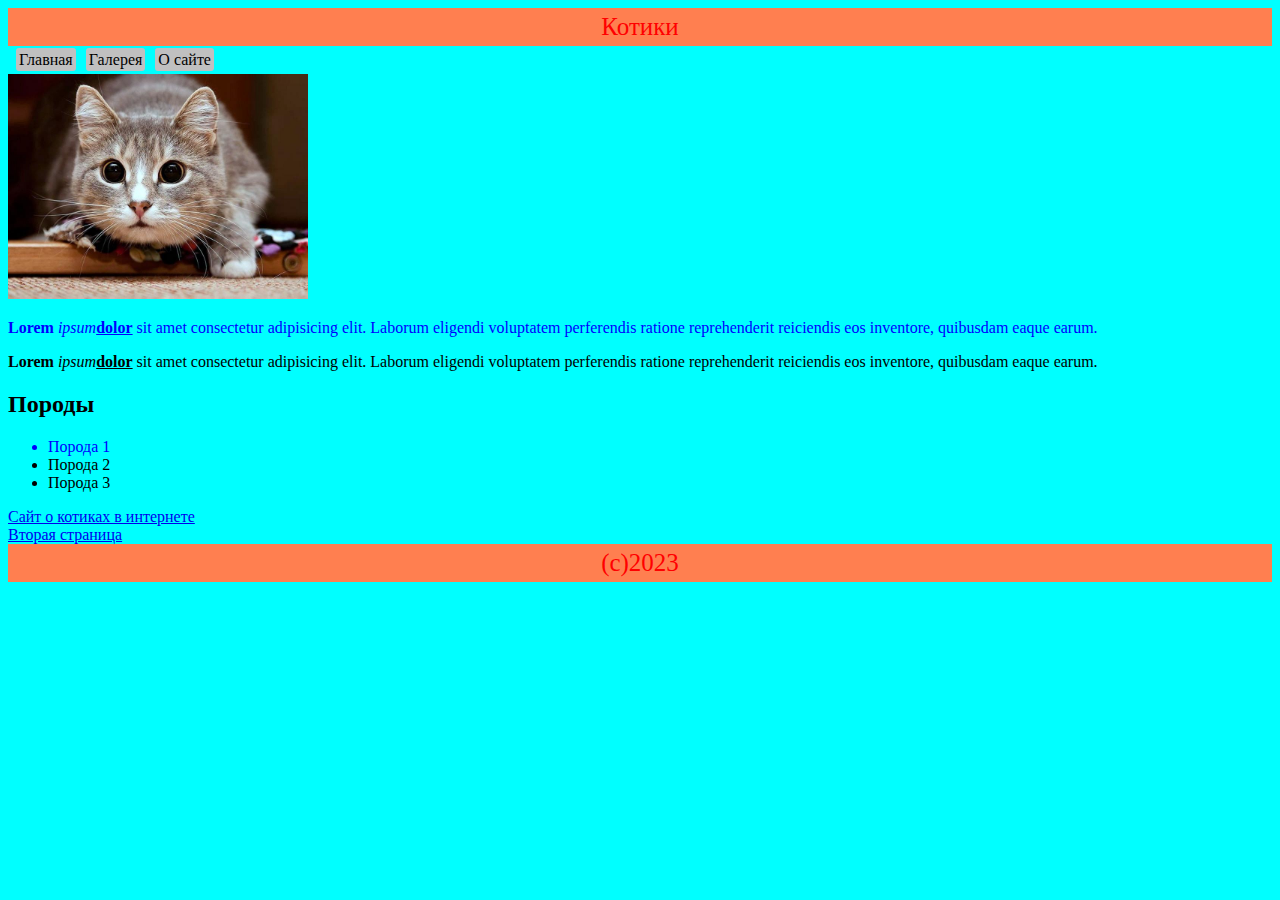
<file: index.html>
<!DOCTYPE html>
<html lang="en">

<head>
    <meta charset="UTF-8">
    <title>Document</title>
    <link rel="stylesheet" href="style.css">
</head>

<body>
    <header>
        Котики
    </header>
    <main>
        <nav>
            <a href="index.html">Главная</a>
            <a href="cats.html">Галерея</a>
            <a href="about.html">О сайте</a>
        </nav>
        <a href="img/cat1.jpg"><img src="img/cat1.jpg" alt="Котик" width="300"></a>
        <p class="firstP">

            <b>Lorem</b> <i>ipsum</i><b><u>dolor</u></b> sit amet consectetur adipisicing elit. Laborum eligendi
            voluptatem
            perferendis ratione
            reprehenderit reiciendis eos inventore, quibusdam eaque earum.
        </p>
        <p>

            <b>Lorem</b> <i>ipsum</i><b><u>dolor</u></b> sit amet consectetur adipisicing elit. Laborum eligendi
            voluptatem
            perferendis ratione
            reprehenderit reiciendis eos inventore, quibusdam eaque earum.
        </p>

        <h2>Породы</h2>
        <ul>
            <li class="firstP">Порода 1</li>
            <li>Порода 2</li>
            <li>Порода 3</li>
        </ul>
        <a target="_blank" href="https://www.elle.ru/celebrities/samyie-populyarnyie-kotiki-interneta/">Сайт о котиках в
            интернете</a><br>
        <a href="cats.html">Вторая страница</a>

    </main>
    <footer>
        (c)2023
    </footer>

</body>

</html>
</file>
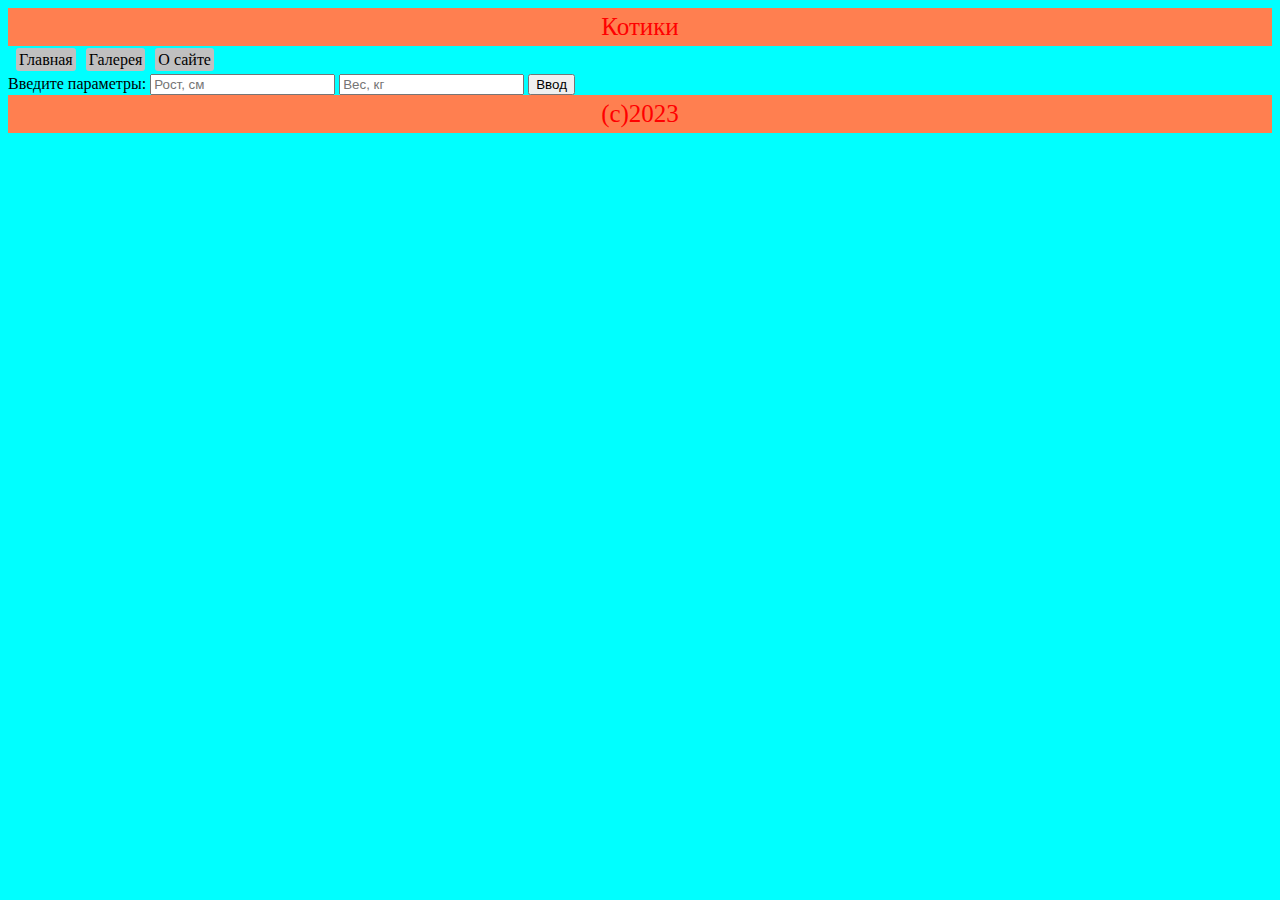
<file: about.html>
<!DOCTYPE html>
<html lang="en">

<head>
    <meta charset="UTF-8">
    <link rel="stylesheet" href="style.css">
    <title>Document</title>
    <script src="js/app.js" defer></script>
</head>
<body>
<header>
    Котики
</header>
<main>
    <nav>
        <a href="index.html">Главная</a>
        <a href="cats.html">Галерея</a>
        <a href="about.html">О сайте</a>
    </nav>
    Введите параметры:
    <input type="text" id="rost" placeholder="Рост, см">
    <input type="text" id="ves" placeholder="Вес, кг">
    <button onclick="app()">Ввод</button>
    <div id="result"></div><div id="index"></div>
</main>
<footer>
    (c)2023
</footer>


</body>

</html>
</file>
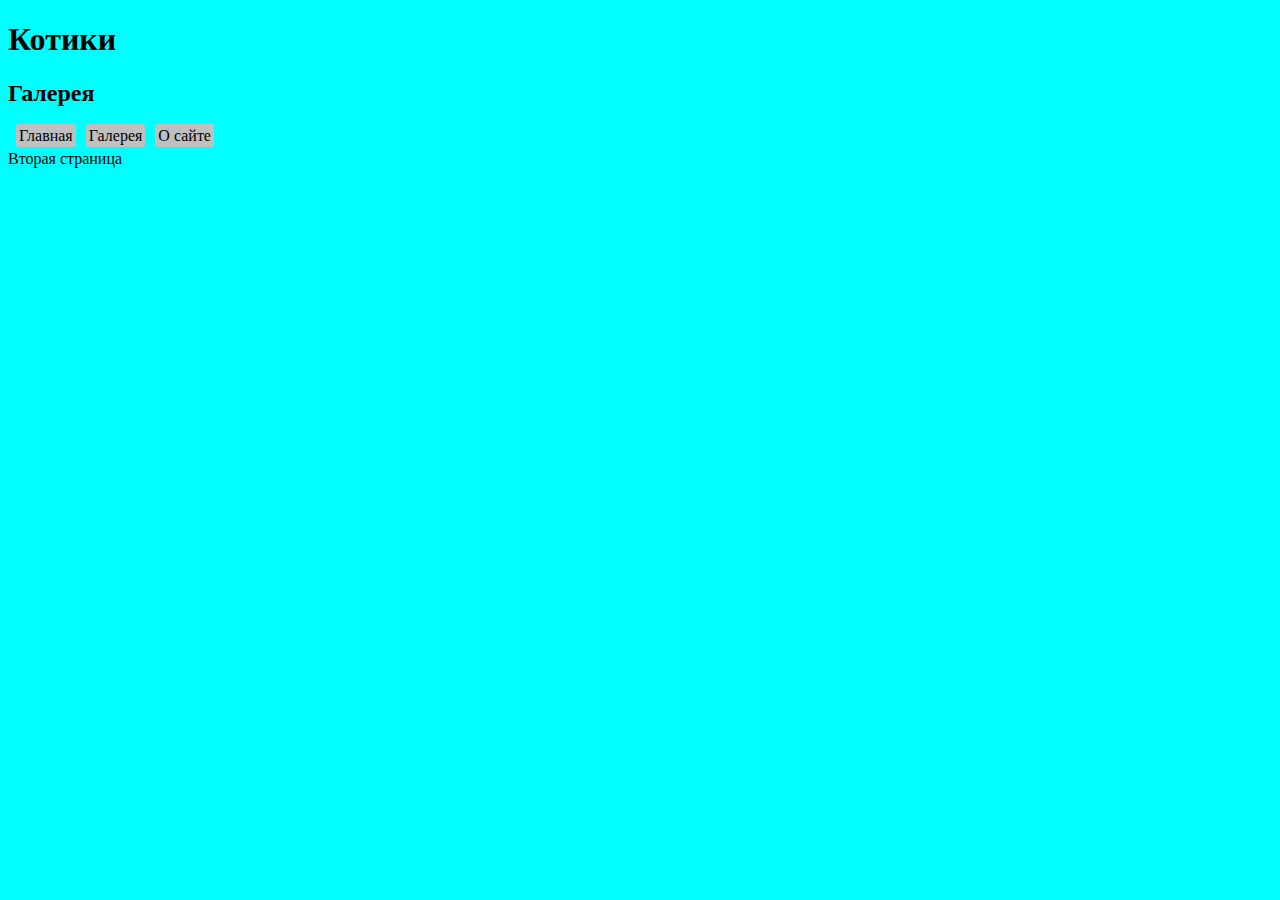
<file: cats.html>
<!DOCTYPE html>
<html lang="en">

<head>
    <meta charset="UTF-8">
    <link rel="stylesheet" href="style.css">
    <title>Document</title>
</head>

<body>
    <h1>Котики</h1>
    <h2>Галерея</h2>
    <nav>
        <a href="index.html">Главная</a>
        <a href="cats.html">Галерея</a>
        <a href="about.html">О сайте</a>
    </nav>
    Вторая страница
</body>

</html>
</file>
<file: style.css>
body {
    background-color: aqua;
}


header,
footer {
    background-color: coral;
    padding: 5px;
    color: red;
    font-size: 25px;
    text-align: center;
}

nav {
    margin: 5px;
}

nav a {
    background-color: silver;
    margin: 3px;
    padding: 3px;
    color: black;
    text-decoration: none;
    border-radius: 3px;
    transition: 1s;
}

nav a:hover {
    background-color: darkolivegreen;
}

img:hover {
    outline: 2px solid red;
}

.firstP {
    color: blue;
}
</file>
